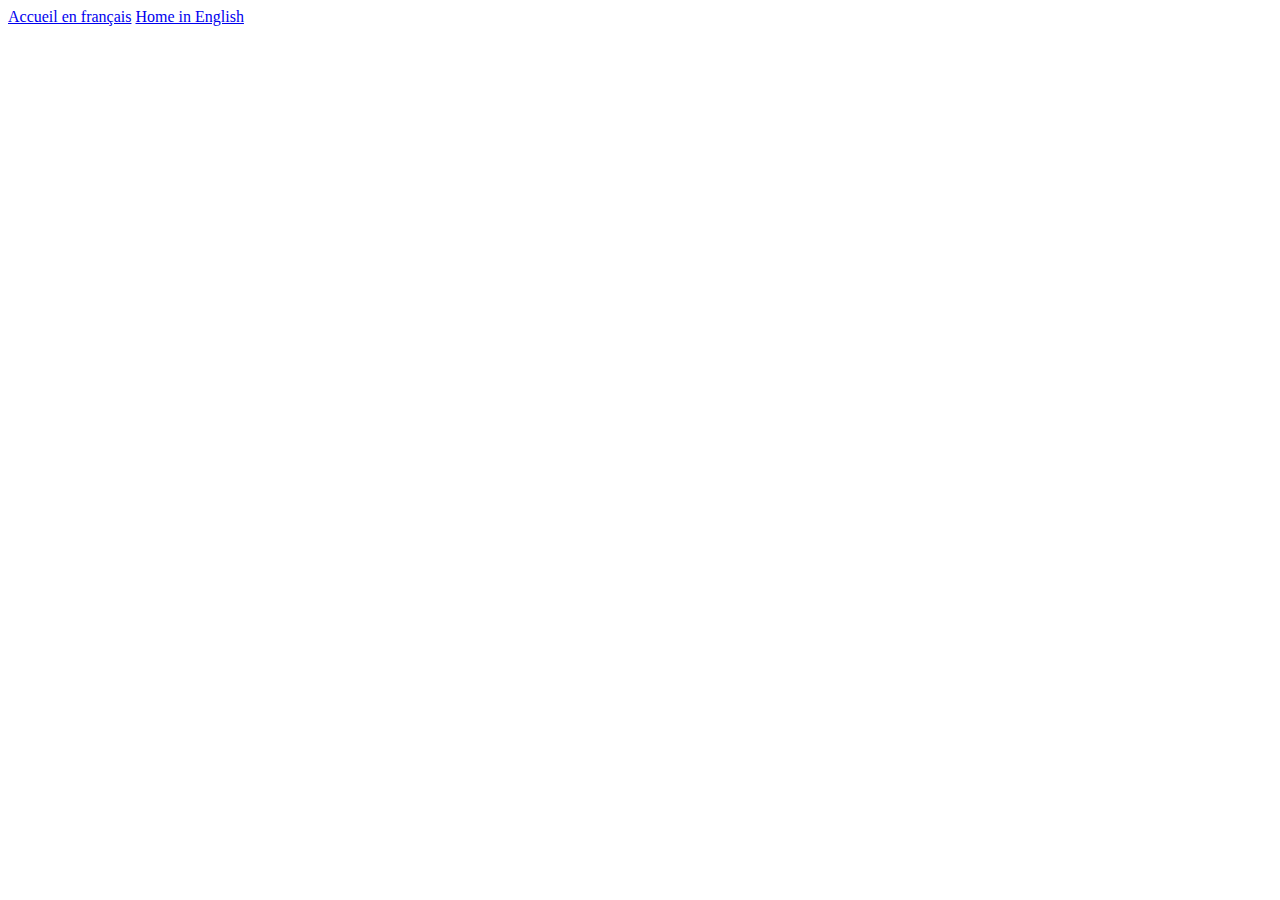
<file: index.html>
<!DOCTYPE html>
<html lang="en">
<head>
    <meta charset="UTF-8">
    <meta name="viewport" content="width=device-width, initial-scale=1.0">
    <title>Document</title>
</head>
<body>
    <a href="/fr/">Accueil en français</a>
    <a href="/en/">Home in English</a>
</body>
</html>
</file>
